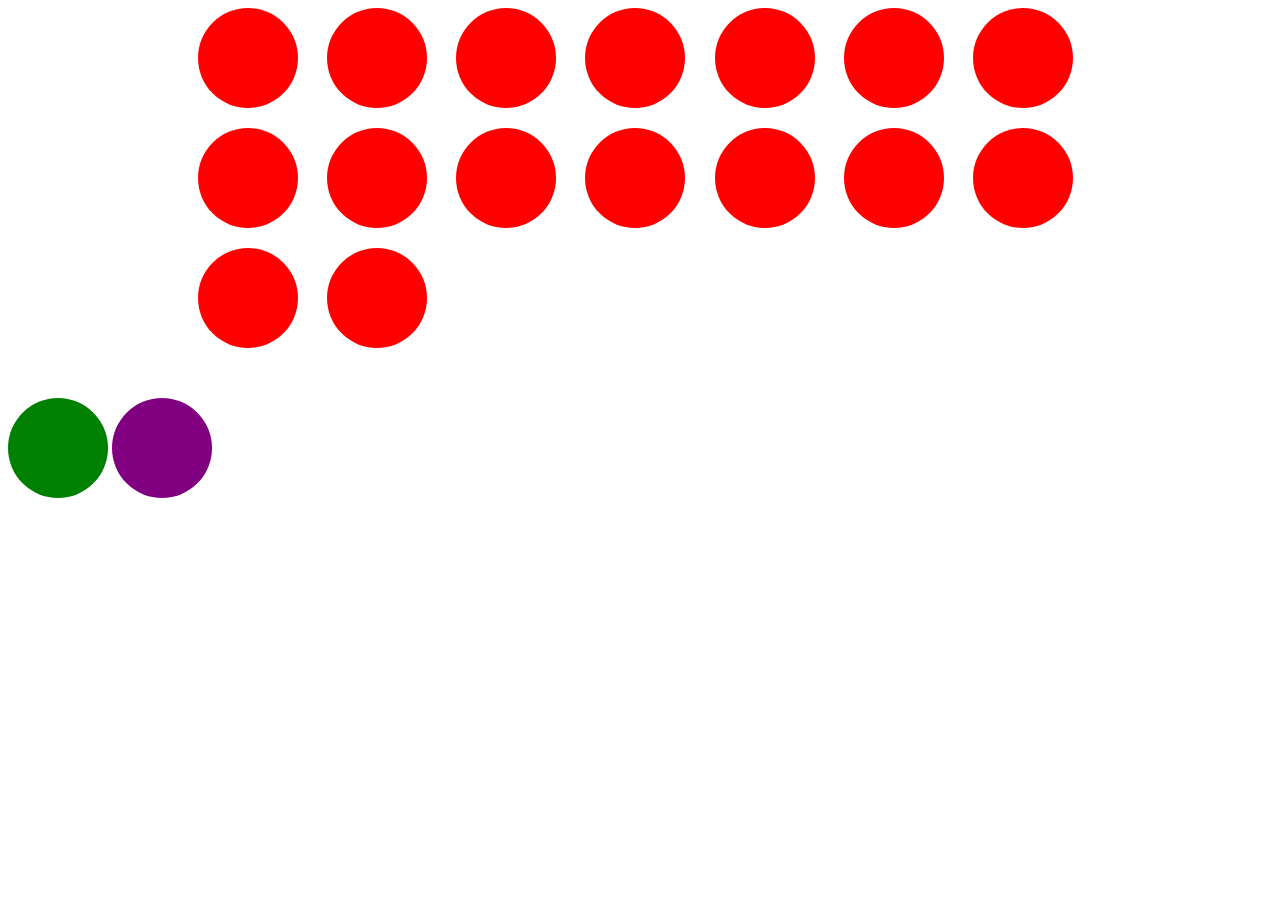
<file: index.html>
<!doctype html>
<html>
    <head>
        <meta charset="utf-8">
        <meta name="viewport" content="width=device-width, initial-scale=1.0">
        <meta http-equiv="X-UA-Compatible" content="ie=edge">
        <title>SoundBoard</title>
        <link rel="stylesheet" type="text/css" href="estilos.css">
    </head>
    <body>
        <main>
            <div class="botao-som">
                    <audio data-key="32" src="audios/BEAT-3-DJ.mp3"></audio>
            </div>
            <div class="botao-som">
                    <audio src="audios/Oh-DJ.wav"></audio>
            </div>
            <div class="botao-som">
                    <audio src="audios/Sarrinho.wav"></audio>
            </div>
            <div class="botao-som">
                    <audio src="audios/VIRADA-1.wav"></audio>
            </div>
            <div class="botao-som">
                    <audio src="audios/Virada-Kapela.wav"></audio>
            </div>
            <div class="botao-som">
                    <audio src="audios/beat2-150-bpm.mp3"></audio>
            </div>
            <div class="botao-som">
                    <audio src="audios/box-gravudo-1.wav"></audio>
            </div>
            <div class="botao-som">
                    <audio src="audios/box-gravudo-2.wav"></audio>
            </div>
            <div class="botao-som">
                    <audio src="audios/carregando.mp3"></audio>
            </div>
            <div class="botao-som">
                    <audio src="audios/deixa-os-garoto-brincar.mp3"></audio>
            </div>
            <div class="botao-som">
                    <audio src="audios/sample-de-guitarra.mp3"></audio>
            </div>
            <div class="botao-som">
                    <audio src="audios/scratch-01.mp3"></audio>
            </div>
            <div class="botao-som">
                    <audio src="audios/scratch-02.mp3"></audio>
            </div>
            <div class="botao-som">
                    <audio src="audios/scratch-03.mp3"></audio>
            </div>
            <div class="botao-som">
                    <audio src="audios/vem-vem-150-bpm.mp3"></audio>
            </div>
            <div class="botao-som">
                    <audio src="audios/beat2-150-bpm.mp3"></audio>
            </div>

        </main>
        <div class="botoes-controle">
            <div class="botao-rec"></div>
            <div class="botao-play"></div>
        </div>

        <script async src="index.js"></script>
    </body>
</html>
</file>
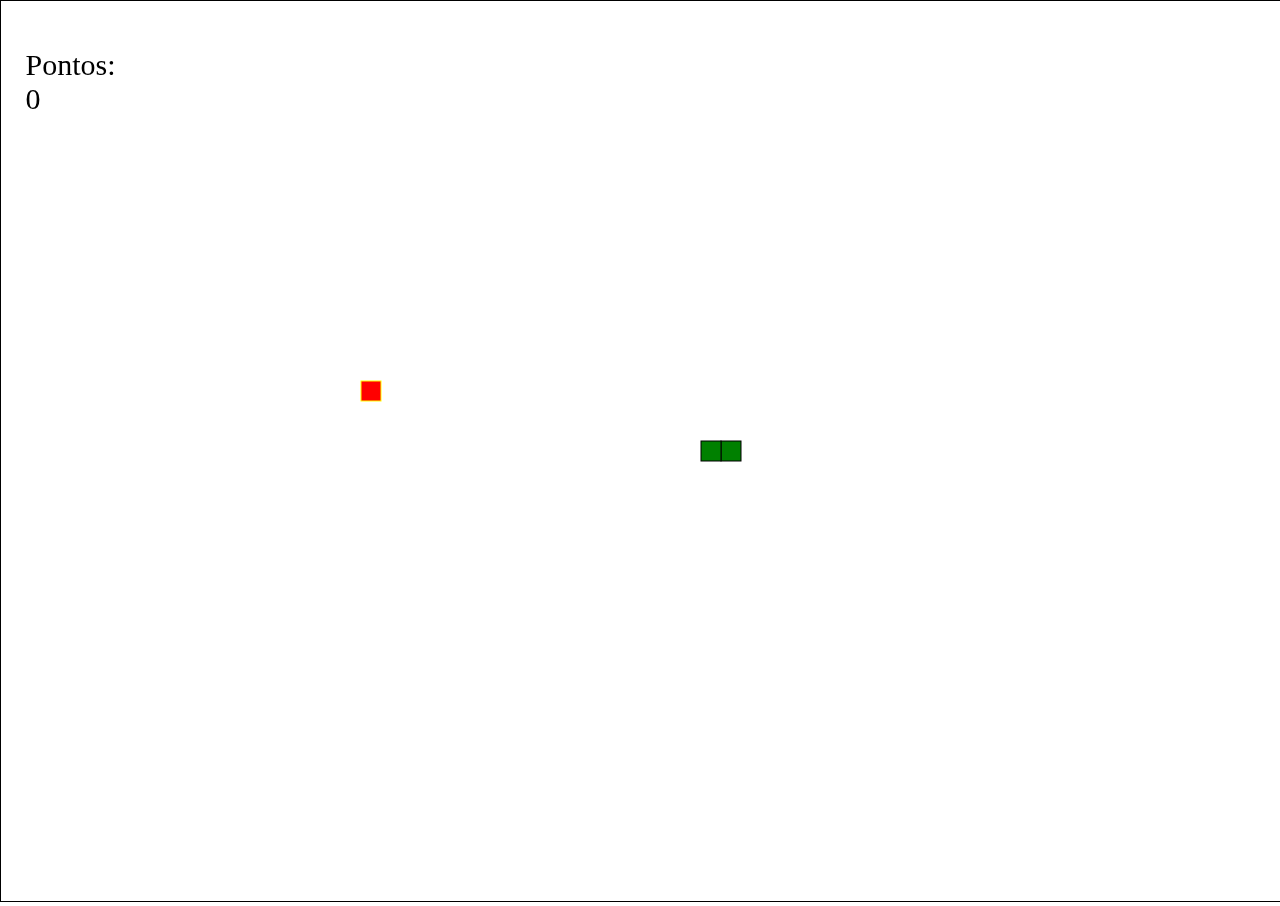
<file: [Live 17-06-19] Jogo da Cobrinha/index.html>
<!DOCTYPE html>
<html>
<head>
    <meta charset="UTF-8">
    <meta name="viewport" content="width=device-width, initial-scale=1.0">
    <meta http-equiv="X-UA-Compatible" content="ie=edge">
    <title>Jogo da Cobrinha</title>
    <link rel="stylesheet" type="text/css" href="estilo.css">
</head>
<body>
    <div id="pontuacao">
        <p>Pontos:</p>
    </div>
    <div id="game-over">
        Game Over!
        Deseja tentar novamente?
        <div id="container-botoes">
            <button id="sim">
                Sim
            </button>
            <button id="nao">
                Não
            </button>
        </div>
    </div>
    <canvas></canvas>
    <script src="index.js"></script>
</body>
</html>
</file>
<file: estilos.css>
main {
    margin: 0 auto;
    width: 70%;
    display: grid;
    grid-template-columns: repeat(auto-fit, minmax(100px, 1fr));
    grid-gap: 20px;
}

.botao-som {
    width: 100px;
    height: 100px;
    background-color: red;
    border-radius: 100px;
}

.botao-rec {
    display: inline-block;
    width: 100px;
    height: 100px;
    background-color: green;
    border-radius: 100px;
}
.botao-rec:active {
    background-color: darkgreen;
}

.botao-play:active {
    background-color: brown;
}

.botao-play {
    display: inline-block;
    width: 100px;
    height: 100px;
    background-color: purple;
    border-radius: 100px;
}

.botoes-controle {
    margin-top:50px;
}

.botao-som:active {
    background-color: darkred;
}
</file>
<file: [Live 17-06-19] Jogo da Cobrinha/estilo.css>
#game-over{
    display:none;
    width: 100px;
    height: 100px;
    background-color: white;
    border: 1px solid black;
    text-align: center;
    position: absolute;
    z-index: 2;
}

#pontuacao {
    width: 100px;
    height: 50px;
    position: absolute;
    z-index: 2;
    top: 2%;
    left: 2%;
    font-size: 30px;
}

body{
    margin: 0;
}

canvas {
    position: relative;
    z-index: 1;
}

#sim, #nao {
    border: 0;
    background-color: grey;
    border-radius: 10px;           
}

#container-botoes {
    margin-top: 10px;
}
</file>
